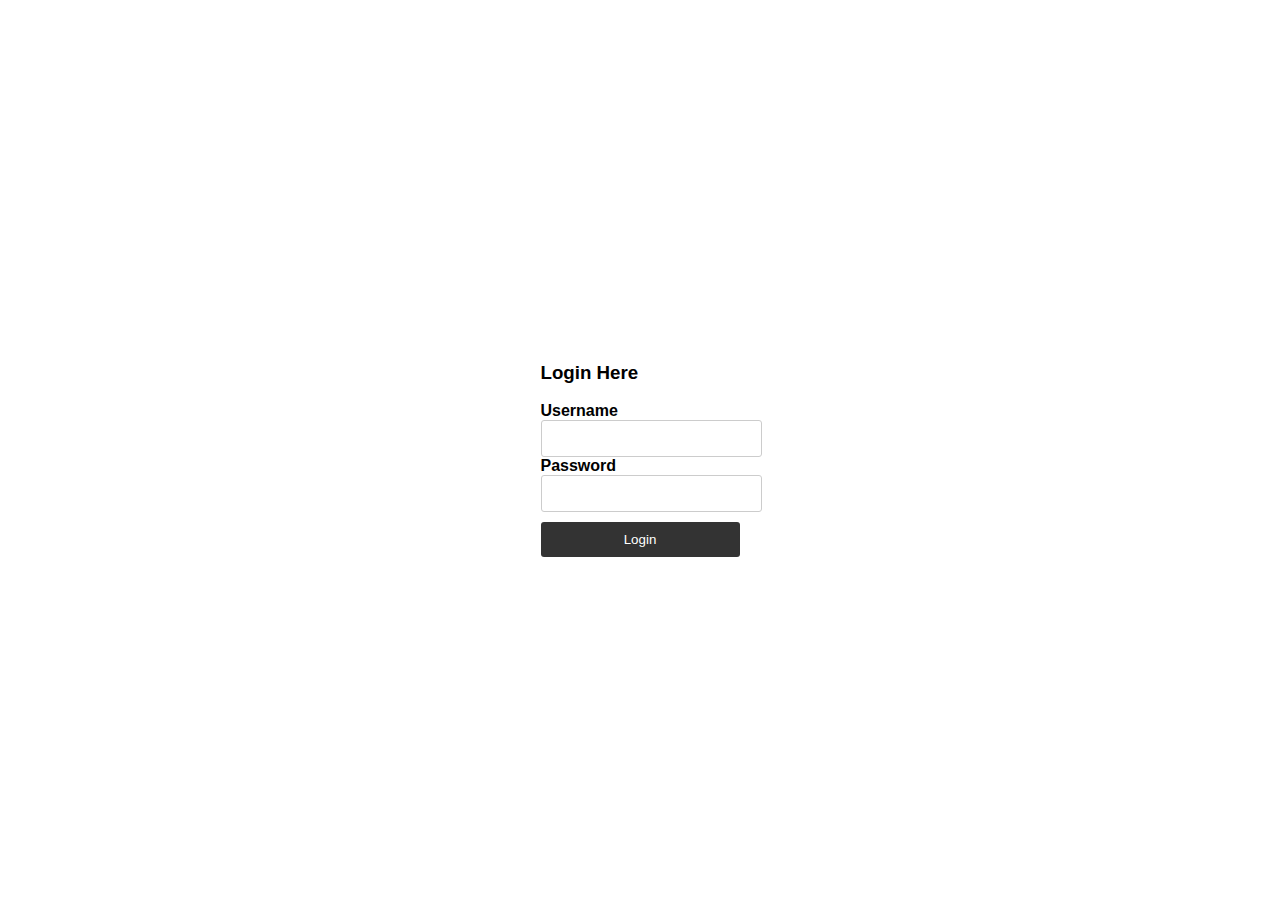
<file: login_page.html>
<!DOCTYPE html>
<html lang="en">
<head>
    <title>Login Page</title>
    <link rel="preconnect" href="https://fonts.gstatic.com">
    <link rel="stylesheet" href="https://cdnjs.cloudflare.com/ajax/libs/font-awesome/5.15.4/css/all.min.css">
    <link href="https://fonts.googleapis.com/css2?family=Poppins:wght@300;500;600&display=swap" rel="stylesheet">
    <link rel="stylesheet" href="login_style.css">
</head>
<body>
    <div class="background">
        <div class="shape"></div>
        <div class="shape"></div>
    </div>
    <form id="loginForm">
        <h3>Login Here</h3>

        <label>Username</label>
        <input type="text" id="username" name="username" required>
        <label>Password</label>
        <input type="password" id="password" name="password" required>

        <button type="submit">Login</button>
    </form>
    <script src="Login_check.js"></script>
</body>
</html>
</file>
<file: login_style.css>
body {
    font-family: Arial, sans-serif;
    margin: 0;
    padding: 0;
    display: flex;
    justify-content: center;
    align-items: center;
    height: 100vh;
  }
  
  .container {
    width: 300px;
    padding: 20px;
    background-color: #f1f1f1;
    border-radius: 5px;
  }
  
  h1 {
    text-align: center;
  }
  
  .form-group {
    margin-bottom: 15px;
  }
  
  label {
    display: block;
    font-weight: bold;
  }
  
  input[type="text"],
  input[type="password"] {
    width: 100%;
    padding: 10px;
    border: 1px solid #ccc;
    border-radius: 3px;
  }
  
  button[type="submit"] {
    display: block;
    width: 100%;
    padding: 10px;
    margin-top: 10px;
    background-color: #333;
    color: #fff;
    border: none;
    border-radius: 3px;
    cursor: pointer;
  }
</file>
